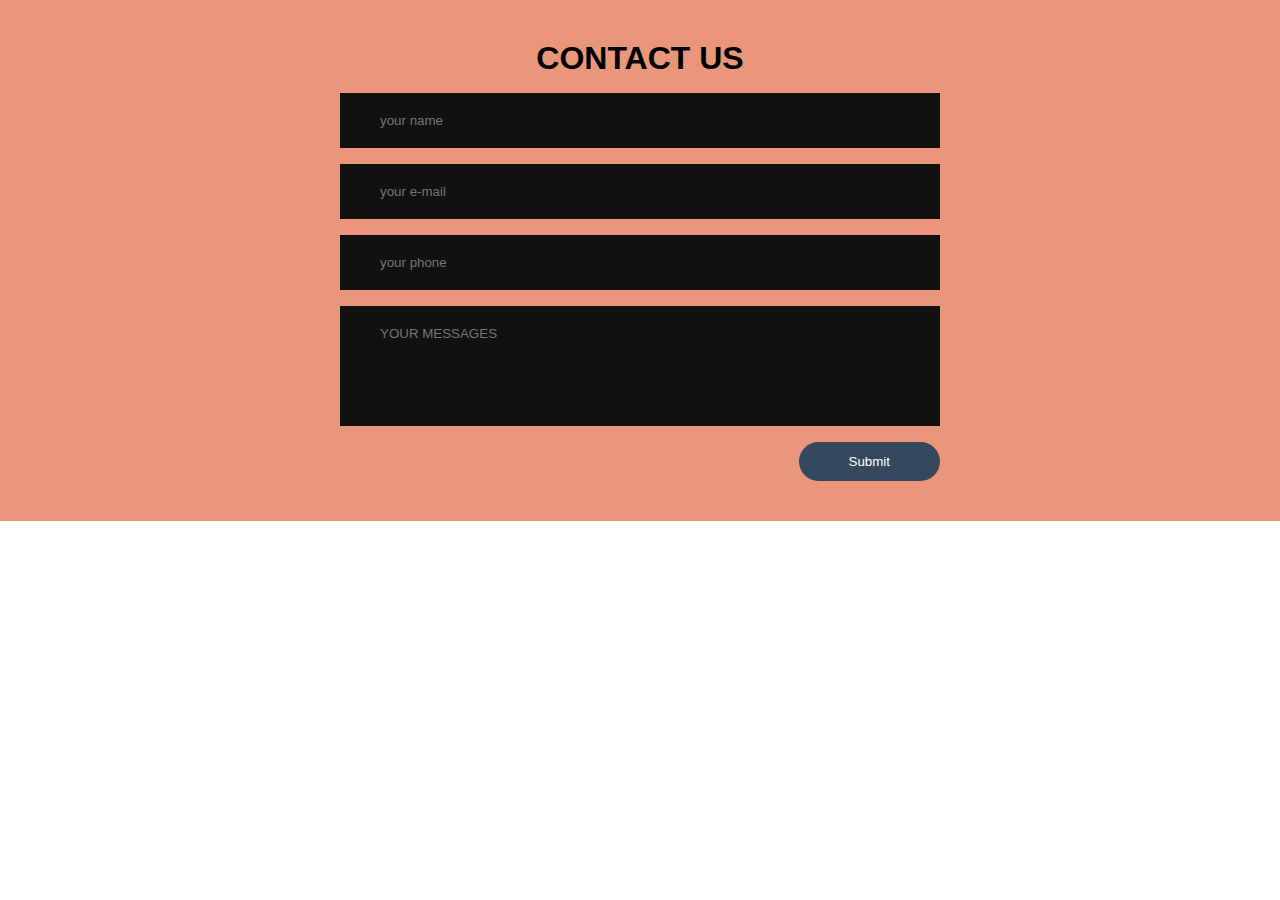
<file: contact.html>
<!DOCTYPE html>
<html lang="en">
<head>
    <meta charset="UTF-8">
    <meta http-equiv="X-UA-Compatible" content="IE=edge">
    <meta name="viewport" content="width=device-width, initial-scale=1.0">
    <title>Document</title>
    <link rel="stylesheet" href="contact.css">
</head>
<body>
    <div class="contact-selection">
        <h1>CONTACT US</h1>
        <form class="contact-form" action="index.html" method="post">
            <input type="text" class="contact-form-text" placeholder="your name">
            <input type="text" class="contact-form-text" placeholder="your e-mail">
            <input type="text" class="contact-form-text" placeholder="your phone">
            <textarea class="contact-form-text" placeholder="YOUR MESSAGES"></textarea>
            <input type="submit" class="contact-form-btn">
        </form>
    </div>
</body>
</html>
</file>
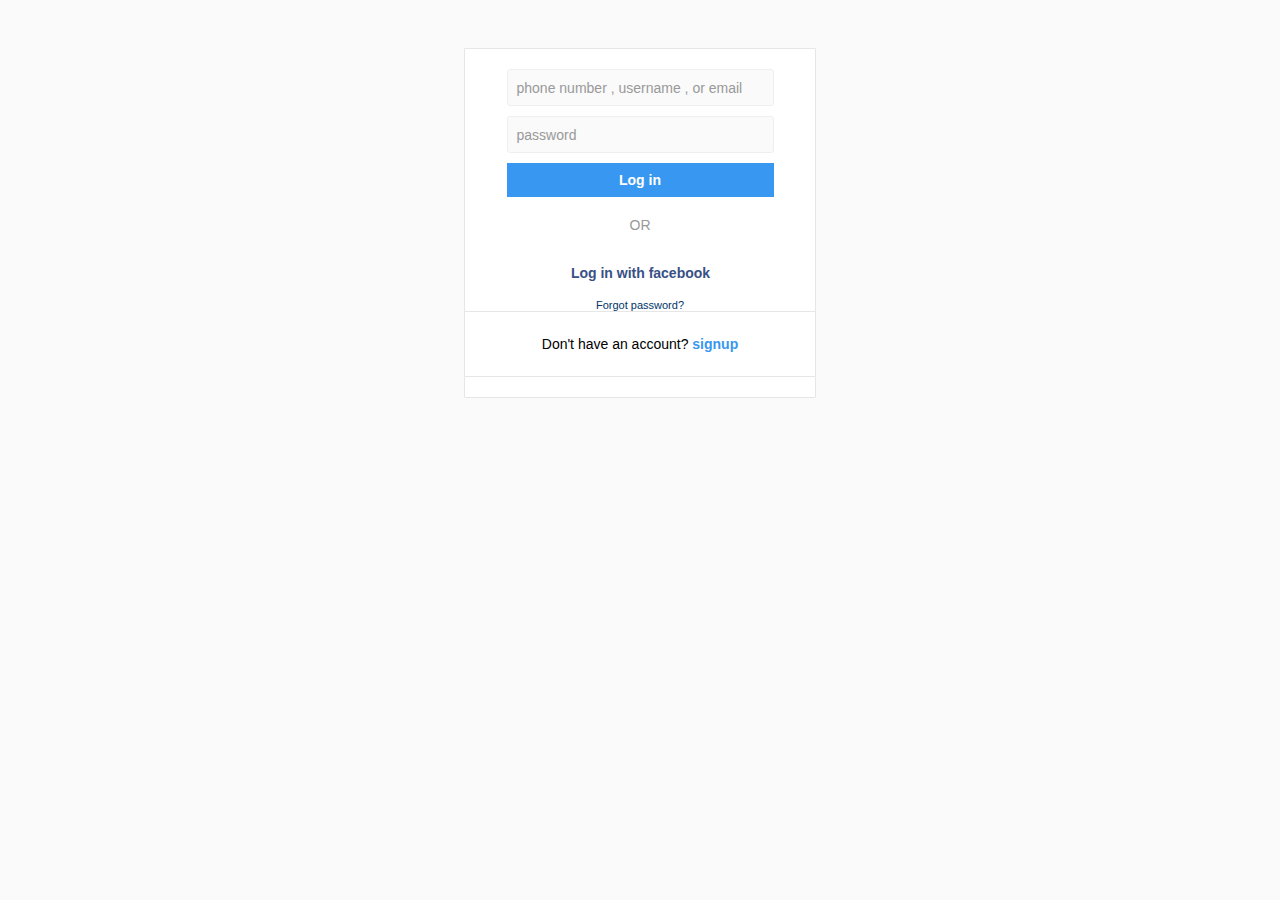
<file: new.html>
<!DOCTYPE html>
<html lang="en">
<head>
    <meta charset="UTF-8">
    <meta http-equiv="X-UA-Compatible" content="IE=edge">
    <meta name="viewport" content="width=device-width, initial-scale=1.0">
    <title>instagram log in</title>
     <link rel="stylesheet" href="stylesheet.css"> 
</head>
<body>
    <div class="container">
        <div class="box">
            <div class="heading">
                <form action="" class="login-form" method="GET">
                    <div class="field">
                        <input type="name" id="username" placeholder="phone number , username , or email">
                        <label for="username"> phone number , username , or email</label>
                    </div>
                    <div class="field">
                        <input type="password" id="password" placeholder="password">
                        <label for="password"> password </label>
                    </div>
                    <button class="login-button" title="login">Log in</button>
                    <div class="separator">
                        <div class="line"></div>
                        <p>OR</p>
                        <div class="line"></div>
                    </div>
                    <div class="other">
                        <button class="fb-login-btn" type="button">
                            <i class="fa fa-facebook-official fb-icon"></i>
                            <span>Log in with facebook</span>
                        </button>
                        <a href="#" class="forgot-password">Forgot password?</a>
                    </div>
                </form>
            </div>
            <div class="box">
                <p>Don't have an account? <a href="#" class="signup">signup</a></p>
            </div>
        </div>
    </div>
</body>
</html>
</file>
<file: contact.css>
*{
    margin: 0;
    padding: 0;
    font-family: sans-serif;
}
.contact-selection{
    background-color: darksalmon;
    background-size: cover;
    padding: 40px 0; 
}
  .contact-selection h1{
    text-align: center;
  }
.border{
    width: 100px;
    height: 10px;
    background: #34495e;
    margin: 40px auto;
}
.contact-form{
    max-width: 600px;
    margin: auto;
    padding: 0 10px;
    overflow: hidden;
}
.contact-form-text{
    display: block;
    width: 100%;
    box-sizing: border-box;
    margin: 16px 0;
    border: 0;
    background: #111;
    padding: 20px 40px;
    outline: none;
    color: #ddd;
    transition: 0.5s;
}
.contact-form-text:focus{
    box-shadow: 0 0 10px 4px #34495e;
}
textarea.contact-form-text{
    resize: none;
    height: 120px;
}
.contact-form-btn{
    float: right;
    border: 0;
    background: #34495e;
    color: #fff;
    padding: 12px 50px;
    border-radius: 20px;
    cursor: pointer;
    transition: 0.5s;
}
.contact-form-btn:hover{
    background: #2980b9;
}
</file>
<file: stylesheet.css>
body{
     font-family: sans-serif;
    background-color: #fafafa;
    font-family: -apple-system, BlinkMacSystemFont, 'Segoe UI', Roboto, Oxygen, Ubuntu, Cantarell, 'Open Sans', 'Helvetica Neue', sans-serif;
    box-sizing: border-box; 
}
 a{
    text-decoration: none;
}
.container{
    max-width: 1000px;
    margin: 0 auto;
    display: flex;
    justify-content: center;
    flex-direction: column;
    align-items: center;
    margin-top: 3rem;
    font-size: 14px;
}
.box{
    max-width: 350px;
    width: 100%;
    display: flex;
    justify-content: center;
    align-items: center;
    flex-direction: column;
    background-color: #ffff;
    border: 1px solid #e6e6e6;
    border-radius: 1px;
    margin: 0 0 10px;
    padding: 10px 0;
    flex-grow: 1;
}
.field{
    margin: 10px 0;
    position: relative;
    font-size: 14px;
    width: 100%;
    text-overflow: ellipsis;
}
input{
    padding: 9px 0px 7px 9px;
    font-size: 12px;
    width: 16rem;
    height: 1.2rem;
    outline: none;
    background: #fafafa;
    border-radius: 3px;
    border: 1px solid #efefef;
}
label{
    position: absolute;
    pointer-events: none;
    left: 10px;
    padding-bottom: 15px;
    transform: translateY(10px);
    line-height: 6px;
    transition: all ease-out 0.1s;
    font-size: 14px;
    color: #999;
    padding-top: 6px;
}
input::placeholder{
    visibility: hidden
}
.login-form::-moz-placeholder{
    color: transparent;
}
input:not(:placeholder-shown) + label{
    transform: translateY(0);
    font-size: 11px;
}
input:not(:placeholder-shown){
    padding-top: 14px;
    padding-bottom: 2px;
}
.login-button{
    text-align: center;
    width: 100%;
    padding: 0.5rem;
    border: 1px solid transparent;
    background-color: #3897f0;
    color: #fff;
    font-weight: 600;
    font-size: 14px;
    cursor: pointer;
}
.separator{
    display: flex;
    justify-content:space-between ;
    align-items: center;
    color: #999;
    margin-top: 6px;
}   
.separator.line{
    height: 1px;
    width: 40%;
    background-color: #dbdbdb;
}
.other{
    display: flex;
    justify-content: center;
    flex-direction: column;
    align-items: center;
}
.fb-login-btn{
    margin: 1rem;
    border: 0;
    cursor: pointer;
    font-size: 14px;
    color: #385185;
    font-weight: 600;
    background: transparent;
}
.fb-icon{
    color: #385185;
    font-size: 1rem;
    padding-right: 1px;
}
.forgot-password{
    font-size: 11px;
    color: #003569;
}
.signup{
    color: #3897f0;
    font-weight: 600;
}
</file>
